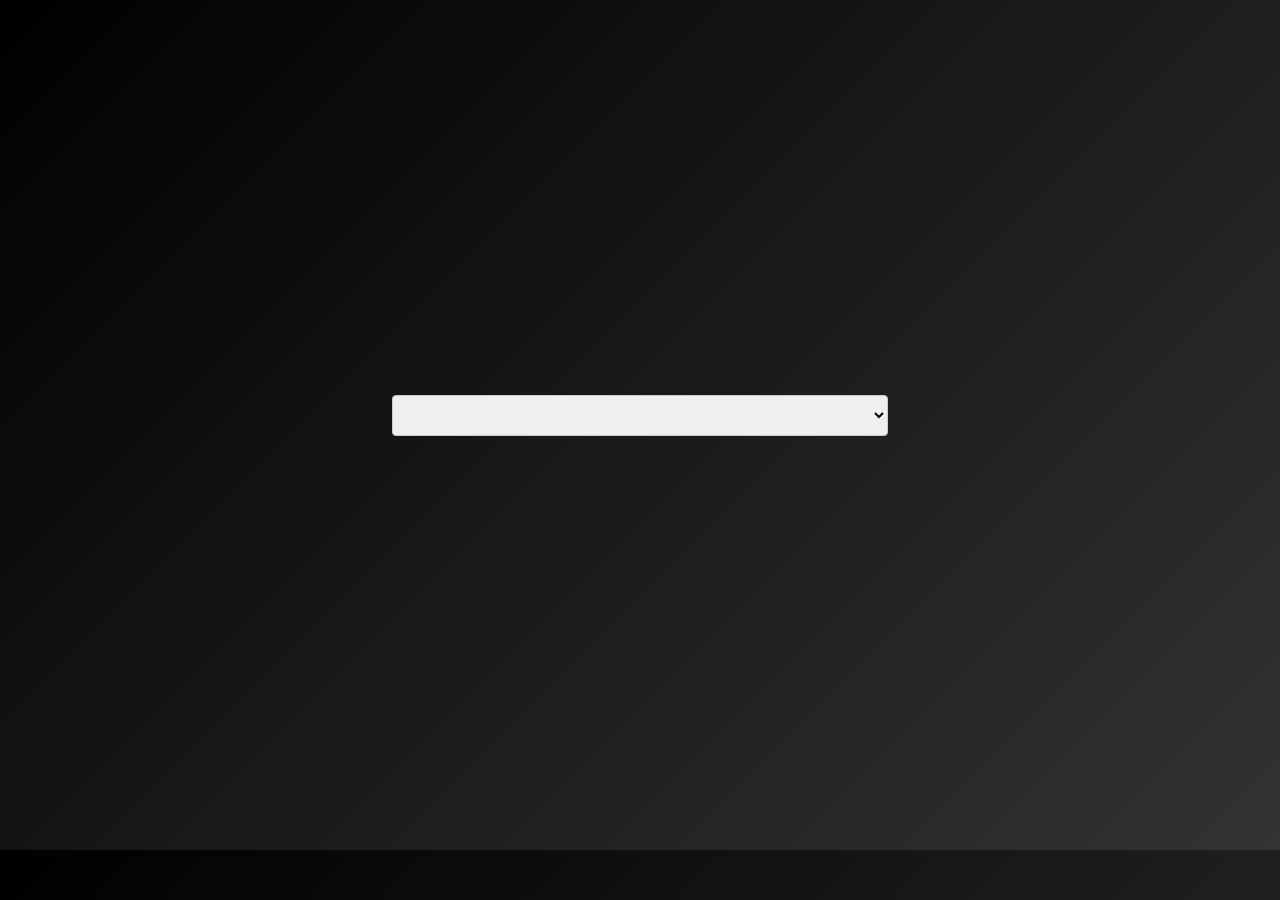
<file: ejercicio1/index.html>
<!DOCTYPE html>
<html lang="en">
  <head>
    <meta charset="UTF-8" />
    <meta name="viewport" content="width=device-width, initial-scale=1.0" />
    <link rel="stylesheet" href="styles.css" />
    <title>Game of thrones</title>
    <script src="./ejercicio1.js" defer></script>
  </head>
  <body>
    <div class="container">
      <select id="character-list"></select>
      <div class="character-image"></div>
    </div>
  </body>
</html>
</file>
<file: ejercicio1/styles.css>
* {
  margin: 0;
  padding: 0;
  box-sizing: border-box;
}

body {
  padding: 20px;
  background: linear-gradient(135deg, #000000, #333333);
  color: white;
}

.container {
  display: flex;
  flex-direction: column;
  height: 90vh;
  align-items: center;
  width: 100%;
  justify-content: center;
  justify-items: center;
  text-align: center;
}

.character-image {
  width: 40%;
  height: auto;
}

.character-image img {
  width: 400px;
  height: 400px;
  object-fit: cover;
  transition: 0.5s ease-in-out;
}

.character-image img:hover {
  scale: 1.2;
}

#character-list {
  width: 40%;
  padding: 10px;
  font-size: 16px;
  border: 1px solid #ccc;
  border-radius: 4px;
  text-align: center;
  margin-bottom: 20px;
}

h2 {
  margin-bottom: 10px;
}

h3 {
  margin-top: 10px;
}
</file>
